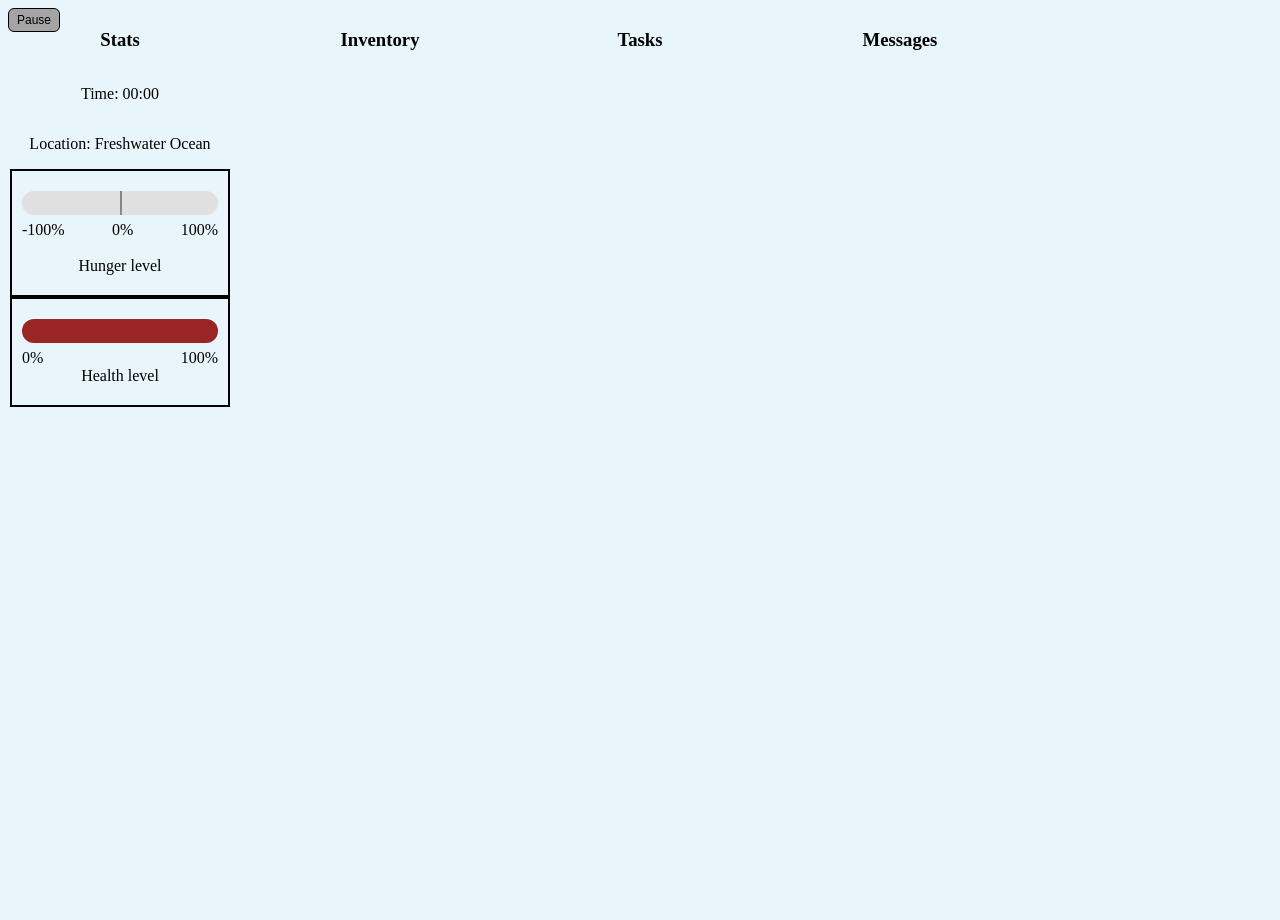
<file: main.html>
<!DOCTYPE html>
<html>
<head>
<meta charset="UTF-8">
<title>Raft World</title>
<link rel="stylesheet" href="style.css">
<link rel="preload" href="https://pyscript.net/releases/2025.2.2/core.css" as="style">
<link rel="preload" href="https://pyscript.net/releases/2025.2.2/core.js" as="script" crossorigin="anonymous">
<link rel="stylesheet" href="https://pyscript.net/releases/2025.2.2/core.css" />
<script type="module" src="https://pyscript.net/releases/2025.2.2/core.js" crossorigin="anonymous"></script>
</head>
<body>
<div class="grid-container" style="height: 100vh;">
  <button id="pause-button">Pause</button>
  <div class="column" id="needs-col" style="height:100vh">
  <h3 style="text-align: center;">Stats</h3>
    <p id="time-display" style="text-align: center;">Time: 00:00</p>
    <div id="location" style="text-align: center;">
      <p id="location-text">Location: Freshwater Ocean</p>
    </div>
    <div class="boxed">
    <div class="bi-directional-container">
      <div class="center-line"></div>
      <div class="bi-bar-wrapper" id="balance-wrapper">
        <div class="bi-bar" id="balance-bar"></div>
      </div>
    </div>
    <div class="bar-labels" id="hunger-bar-labels">
        <span>-100%</span>
        <span>0%</span>
        <span>100%</span>
    </div>
    <br>
    <p id="hunger-title" class="bar-title" style="text-align: center;">Hunger level</p>
    </div>
    <div class="boxed">
    <div id="health-bar-container" style="margin-top: 10px; width: 100%; height: 24px; background-color: #e0e0e0; border-radius: 12px;">
      <div id="health-bar" style="width: 100%; height: 100%; background-color: #9b2525; border-radius: 12px;"></div>
    </div>
    <div class="bar-labels" id="health-bar-labels">
      <span>0%</span>
      <span>100%</span>
    </div>
    <p id="health-title" class="bar-title" style="text-align: center;">Health level</p>
    </div>
    <div class="boxed" id="decay-section" style="display:none;">
    <div id="decay-bar-container" style="margin-top: 10px; width: 100%; height: 24px; background-color: #e0e0e0; border-radius: 12px;">
      <div id="decay-bar" style="width: 100%; height: 100%; background-color: #615d5d; border-radius: 12px;"></div>
    </div>
    <div class="bar-labels" id="decay-bar-labels">
      <span>100%</span>
      <span>0%</span>
    </div>
    <p id="decay-title" class="bar-title" style="text-align: center;">Boat decay level</p>
    </div>
  </div>
  <div class="column" id="inventory-col">
    <h3 style="text-align: center;">Inventory</h3>
    <div id="inventory-display"></div>
    <div id="crafts-col" class="crafts-bottom" style="display: none;"></div>
  </div>
  <div class="column" id="tasks-col" style="height:100vh">
    <h3 style="text-align: center;">Tasks</h3>
    <div id="tasks-area"></div>
    <div id="boat-div" class="boxed" style="display:none">
    <div id="boat-col" class="center-flex">
      <h3>Boat</h3>
      <p style="font-size: large; font-weight: 400;" id="boat-size"></p>
      <p>You can salvage or use wood to make the boat smaller or bigger. Input the size below.</p>
      <div style="display:flex; gap:8px; align-items:center; justify-content:center;">
        <input type="number" id="boat-width" value="6" min="5" style="width:90px">
        <span>x</span>
        <input type="number" id="boat-height" value="6" min="5" style="width:90px">
      </div>
      <button id="resize-boat-button" style="display: block;margin-left: auto; margin-right: auto;">Change boat size</button>
    </div>
    </div>
  </div>
  <div class="column" id="output-col">
    <div class="fade-block" id="output-fade">
    <h3 style="text-align: center;">Messages</h3>
    </div>
  </div>
    <div class="column" id="events-col">
      <div id="events-div" class="boxed" style="display: none"></div>
    </div>
</div>
<script type="py" src="storyManager.py" config='{"files":{
  "./imports.py":"imports.py",
  "./playerLogic.py":"playerLogic.py",
  "./inventoryLogic.py":"inventoryLogic.py",
  "./taskLogic.py":"taskLogic.py",
  "./storyManager.py":"storyManager.py",
  "./eventsLogic.py":"eventsLogic.py",
  "./items.py":"items.py"
}}' ></script>
</body>
</html>
</file>
<file: style.css>
.grid-container {
  position: relative;
  display: grid;
  grid-template-columns: repeat(5, 1fr);
  gap: 20px;
  align-items: start;
}
body {
  background-color: #e8f5fa;
  background-size: cover;
  background-position: center;
  height: 100vh;
}

html, body {
  margin: 0;
  height: 100%;
  overflow: hidden;
}

#loading-screen {
  margin: 0;
  height: 100vh;
  width: 100vw;
  display: flex;
  flex-direction: column;
  align-items: center;
  justify-content: center;
  gap: 12px; 
  padding: 30px;
  box-sizing: border-box;
  text-align: center;
}

#loading-screen img {
  max-width: 180px;
  height: auto;
  display: block;
}

#loading-screen h1 {
  margin: 0;
}
.fade-block {
  height: 90vh;
  overflow: hidden;
  mask-image: linear-gradient(to bottom, rgba(0,0,0,1) 37.5%, rgba(0,0,0,0) 100%);
  -webkit-mask-image: linear-gradient(to bottom, rgba(0,0,0,1) 37.5%, rgba(0,0,0,0) 100%);
}

#pause-button {
  z-index: 9999;
  position: absolute;
  top: 8px;
  left: 8px;
  display: inline-block;
  width: auto;
  margin: 0;
  padding: 4px 8px;
  min-height: unset;
  background-color: rgb(165, 164, 164);
  border: 1px solid #000;
  border-radius: 6px;
  font-size: 12px;
}
.boxed {
  border: 2px solid black;
  padding: 10px;
}
#stats-pause {
  display: flex;
  align-items: center;
  gap: 1%;
}

#stats-pause h3 {
  margin: 0;
}

/* keep single #pause-button definition above; this duplicate block removed */

/*display:block;
  border-radius: 15px !important;
  margin-left: 0;
  margin-right: auto;
  top: 10px;
  right: 10px;
  border-radius: 0px;

  width: 23%;
  height: 22px;         
  padding: 0px 5px;
  font-size: 11px;
  min-height: unset;
  */


button {  
  border-radius: 100px;
  width: 65%;
  min-height: 2.5rem; 
  height: auto;
  background-color: rgb(176, 255, 244);
  border-color: rgb(0, 115, 247);
  font-size: 100%;
  margin-bottom: 20px;
  box-sizing: border-box;
  white-space: nowrap;
  transition: background-color 0.12s ease, transform 0.06s ease;
}

button:focus {
  outline: none;
}
button:active {
  transform: translateY(0);
}
.in-progress {
  background-color: rgb(0, 255, 0);
  color: rgb(0, 0, 0);
}
.column {
  padding: 10px;
  position: relative;
}
#events-col {
  padding: 5px;
}
.bar-title {
  display: flex;
  justify-content: center;
  width: 100%;
  margin: 0 0 10px;
}
.bi-directional-container {
  position: relative;
  width: 100%;
  height: 24px;
  background-color: #e0e0e0;
  border-radius: 12px;
  margin-top: 10px;
  overflow: hidden;
}
.center-line {
  position: absolute;
  left: 50%;
  top: 0;
  width: 2px;
  height: 100%;
  background-color: #888;
  z-index: 2;
}
.bi-bar-wrapper {
  position: absolute;
  top: 0;
  height: 100%;
  width: 0%;
  transition: left 0.3s ease, width 0.3s ease;
}
.bi-bar {
  width: 100%;
  height: 100%;
}
.fill-negative {
  background-color: #f44336;
}
.fill-positive {
  background-color: #4caf50;
}
.bar-labels {
  display: flex;
  justify-content: space-between;
  margin-top: 6px;
  width: 100%;
}
.in-progress {
  background-color: rgb(0, 255, 0);
  color: rgb(0, 0, 0);
}
.center-abs {
  position: absolute;
  top: 50%;
  left: 50%;
  transform: translate(-50%, -50%);
  display: flex;
  flex-direction: column;
  align-items: center;
  text-align: center;
  width: 100%;
}

#needs-col {
  display: flex;
  flex-direction: column;
}
.center-flex {
  display: flex;
  flex-direction: column;
  align-items: center;
  justify-content: center;
  margin-top: auto;
  margin-bottom: auto;
  text-align: center;
  width: 100%;
  padding: 8px;
}

#inventory-col {
  display: flex;
  flex-direction: column;
  height: 100vh;
}
.inventory-resource {
  margin: 4px 0;
}
.crafts-bottom {
  display: flex;
  flex-direction: column;
  align-items: center;
  margin-top: auto;
  text-align: center;
  width: 100%;
  padding: 8px;
  
}
.crafts-bottom p {
  margin-top: 0.1 !important;
  margin-bottom: 0 !important;
}
.crafts-bottom button {
  margin-top: 0.1 !important;
  margin-bottom: 0 !important;
}

#tasks-col {
  display: flex;
  flex-direction: column;
}

/* Tasks column keeps normal flow */
#tasks-col {
  display: flex;
  flex-direction: column;
}

#boat-div {
  margin-top: auto; 
  display: flex;
  flex-direction: column;
  align-items: center;
  width: 100%;
  padding: 8px;
  background: inherit;
}

#boat-div > #boat-col,
#boat-col.center-flex {
  display: flex;
  flex-direction: column;
  align-items: center;
  justify-content: center;
}

#boat-div h3 {
  margin: 0 0 8px;
  text-align: center;
}

#resize-boat-button {
  margin-top: 8px;
  display: block;
}
</file>
